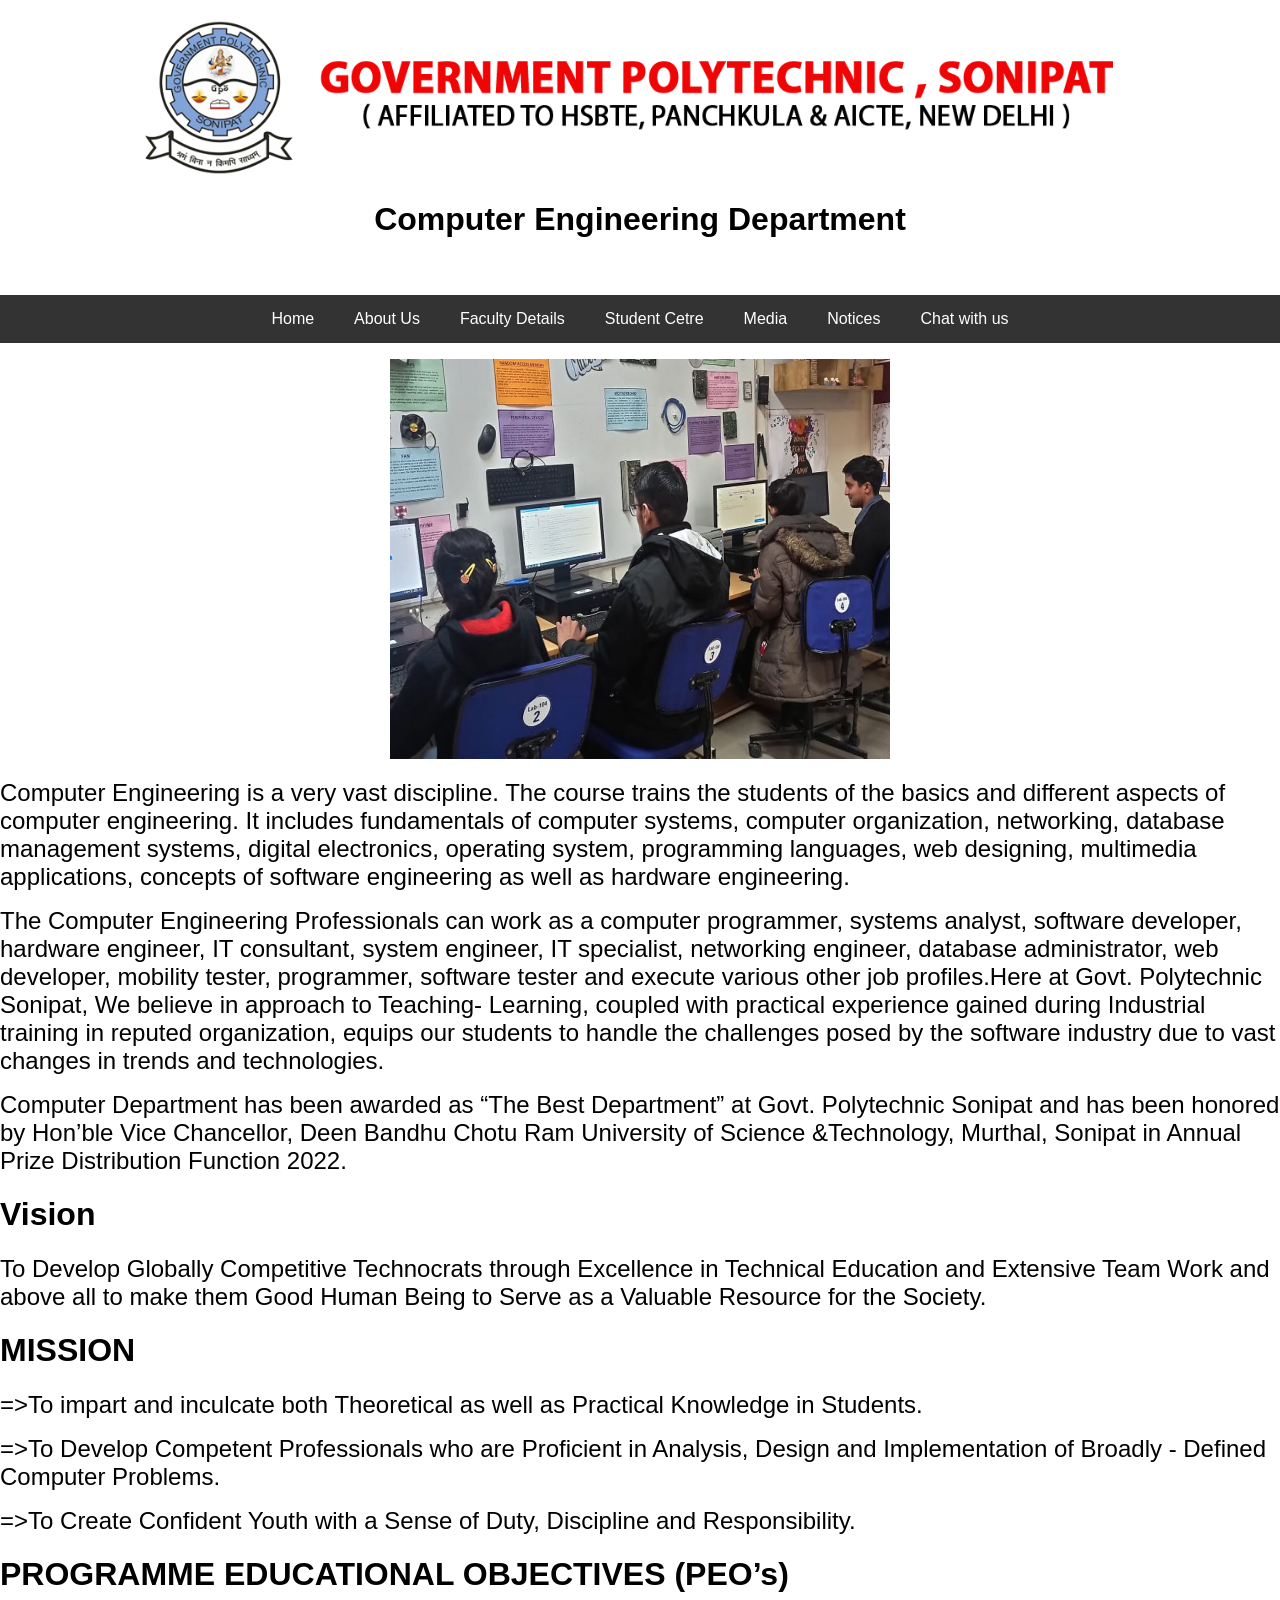
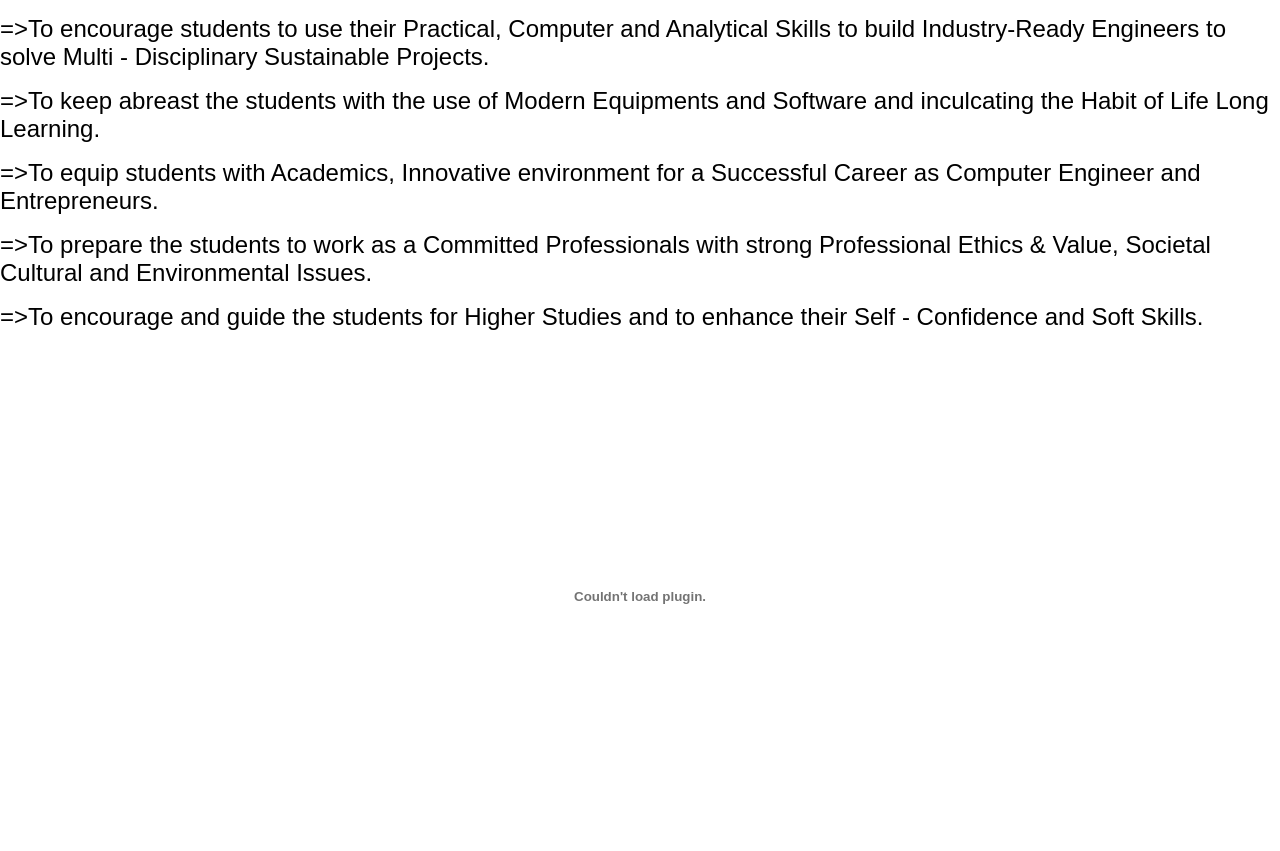
<file: aboutus.html>
<!DOCTYPE html>
<html lang="en">
<head>
    <meta charset="UTF-8">
    <meta name="viewport" content="width=device-width, initial-scale=1.0">
    <link rel="stylesheet" href="styles.css">
    <title>Menu 2</title>
</head>
<body>
    <header>
        <img src="media/logo.png" alt="College Logo" class="logo">
        <h1>Computer Engineering Department </h1>
    </header>
    <nav>
        <ul class="menu">
            <li><a href="home.html" class="menu-button"         >Home</a></li>
            <li><a href="aboutus.html" class="menu-button"       >About Us</a></li>
            <li><a href="facultydetails.html" class="menu-button">Faculty Details</a></li>
            <li><a href="studentcentre.html" class="menu-button" >Student Cetre</a></li>
            <li><a href="media.html" class="menu-button"         >Media</a></li>
            <li><a href="notices.html" class="menu-button"       >Notices</a></li>
            <li><a href="chatbox.html" class="menu-button"       >Chat with us</a></li>
        </ul>
    </nav>
    <main>
        <center><img src="media/about1.jpg" alt="Students" height="400" width="500"></center>
        <p><Font size ="5">Computer Engineering is a very vast discipline. The course trains the students
             of the basics and different aspects of computer engineering. It includes fundamentals of 
             computer systems, computer organization, networking, database management systems, digital 
             electronics, operating system, programming languages, web designing, multimedia applications,
              concepts of software engineering as well as hardware engineering.</Font></p>
        <p><Font size ="5">The Computer Engineering Professionals can work as a computer programmer, systems 
            analyst, software developer, hardware engineer, IT consultant, system engineer, IT specialist, 
            networking engineer, database administrator, web developer, mobility tester, programmer, software 
            tester and execute various other job profiles.Here at Govt. Polytechnic Sonipat, We believe in 
            approach to Teaching- Learning, coupled with practical experience gained during Industrial training 
            in reputed organization, equips our students to handle the challenges posed by the software industry 
            due to vast changes in trends and technologies.</Font></p>
        <p><Font size ="5">Computer Department has been awarded as “The Best Department” at Govt. Polytechnic 
            Sonipat and has been honored by Hon’ble Vice Chancellor, Deen Bandhu Chotu Ram University of 
            Science &Technology, Murthal, Sonipat in Annual Prize Distribution Function 2022.</Font></p>
        <h1>Vision</h1>
        <p><Font size ="5">To Develop Globally Competitive Technocrats through Excellence in Technical Education
             and Extensive Team Work and above all to make them Good Human Being to Serve as a Valuable Resource 
             for the Society.</Font></p>
        <h1>MISSION</h1>
        <p><Font size ="5">=>To impart and inculcate both Theoretical as well as Practical Knowledge in Students.</Font></p>   
        <p><Font size ="5">=>To Develop Competent Professionals who are Proficient in Analysis, Design and 
            Implementation of Broadly - Defined Computer Problems.</Font></p>
        <p><Font size ="5">=>To Create Confident Youth with a Sense of Duty, Discipline and Responsibility.</Font></p>
        <h1>PROGRAMME EDUCATIONAL OBJECTIVES (PEO’s)</h1>
        <p><Font size ="5">=>To encourage students to use their Practical, Computer and Analytical Skills to build 
            Industry-Ready Engineers to solve Multi - Disciplinary Sustainable Projects.</Font></p>
        <p><Font size ="5">=>To keep abreast the students with the use of Modern Equipments and Software and 
            inculcating the Habit of Life Long Learning.</Font></p>
        <p><Font size ="5">=>To equip students with Academics, Innovative environment for a Successful 
            Career as Computer Engineer and Entrepreneurs.</Font></p>
        <p><Font size ="5">=>To prepare the students to work as a Committed Professionals with strong Professional 
            Ethics & Value, Societal Cultural and Environmental Issues.</Font></p>
        <p><Font size ="5">=>To encourage and guide the students for Higher Studies and to enhance their 
            Self - Confidence and Soft Skills.</Font></p>
        <center><object class="pdf" 
            data="media/computer-engg-department.pdf"
            width="800"
            height="500">
        </center>
    </main>
</body>
</html>
</file>
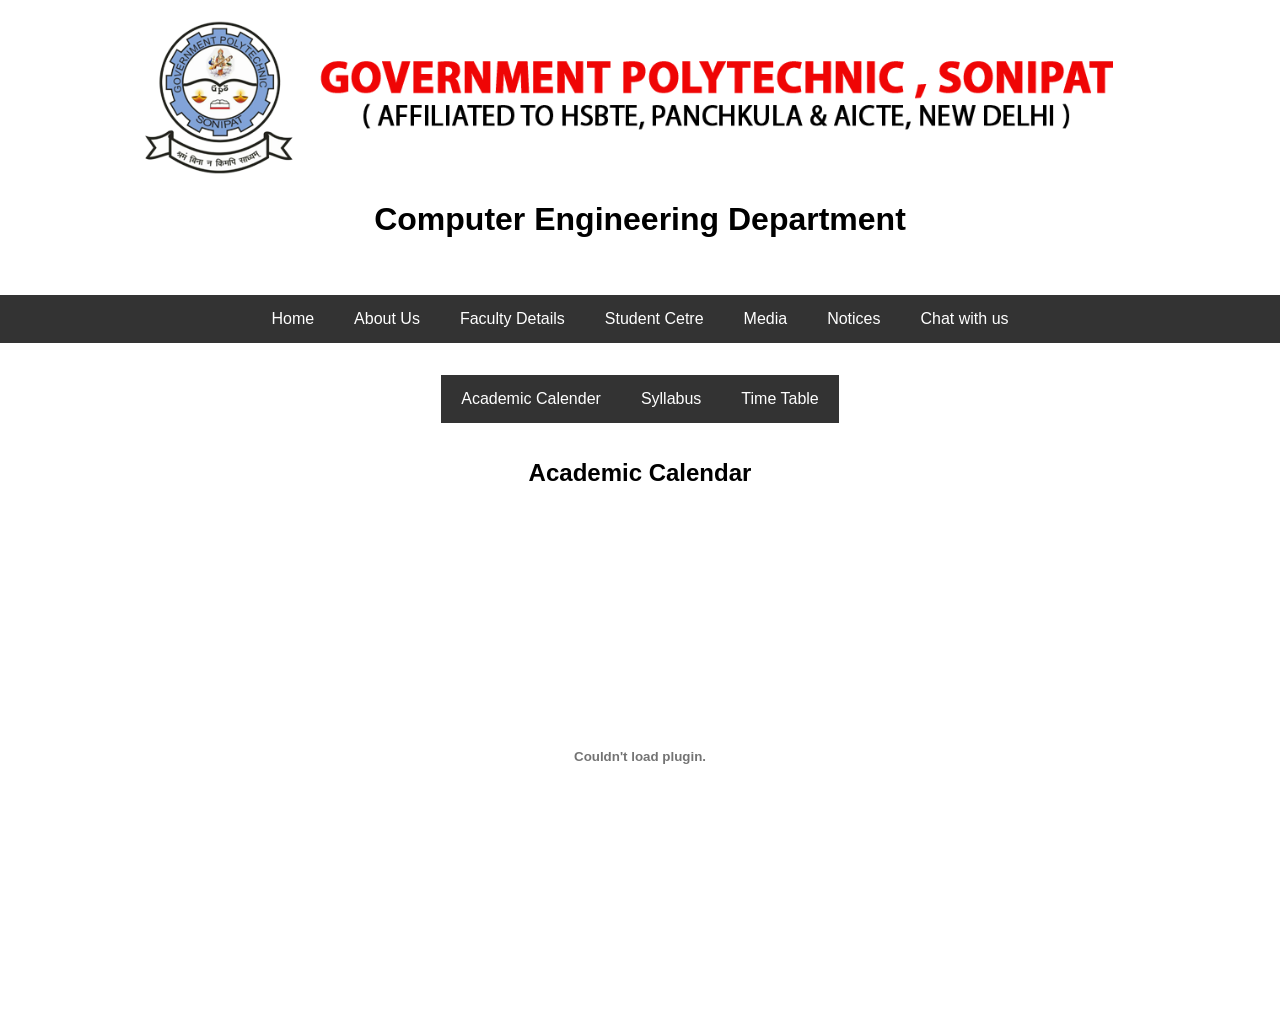
<file: academicCalender.html>
<!DOCTYPE html>
<html lang="en">
<head>
    <meta charset="UTF-8">
    <meta name="viewport" content="width=device-width, initial-scale=1.0">
    <link rel="stylesheet" href="styles.css">
    <title>Menu 4</title>
</head>
<body>
    <header>
        <img src="media/logo.png" alt="College Logo" class="logo">
        <h1>Computer Engineering Department </h1>
    </header>
    <nav>
        <ul class="menu">
            <li><a href="home.html" class="menu-button"         >Home</a></li>
            <li><a href="aboutus.html" class="menu-button"       >About Us</a></li>
            <li><a href="facultydetails.html" class="menu-button">Faculty Details</a></li>
            <li><a href="studentcentre.html" class="menu-button" >Student Cetre</a></li>
            <li><a href="media.html" class="menu-button"         >Media</a></li>
            <li><a href="notices.html" class="menu-button"       >Notices</a></li>
            <li><a href="chatbox.html" class="menu-button"       >Chat with us</a></li>
        </ul>
    </nav>
    <main>
        <nav class="submenu">
            <ul class="menu">
                    <li><a href="academicCalender.html" class="menu-button">Academic Calender</a></li>
                    <li><a href="syllabus.html" class="menu-button"        >Syllabus</a></li>
                    <li><a href="timetable.html" class="menu-button"       >Time Table</a></li>
            </ul>
        </nav>
        <center><h2>Academic Calendar</h2></center>
        <center><object class="pdf" 
            data="media/Academic_Calender_Even_2024-25.pdf"
            width="800"
            height="500">
        </object></center>
    </main>
</body>
</html>
</file>
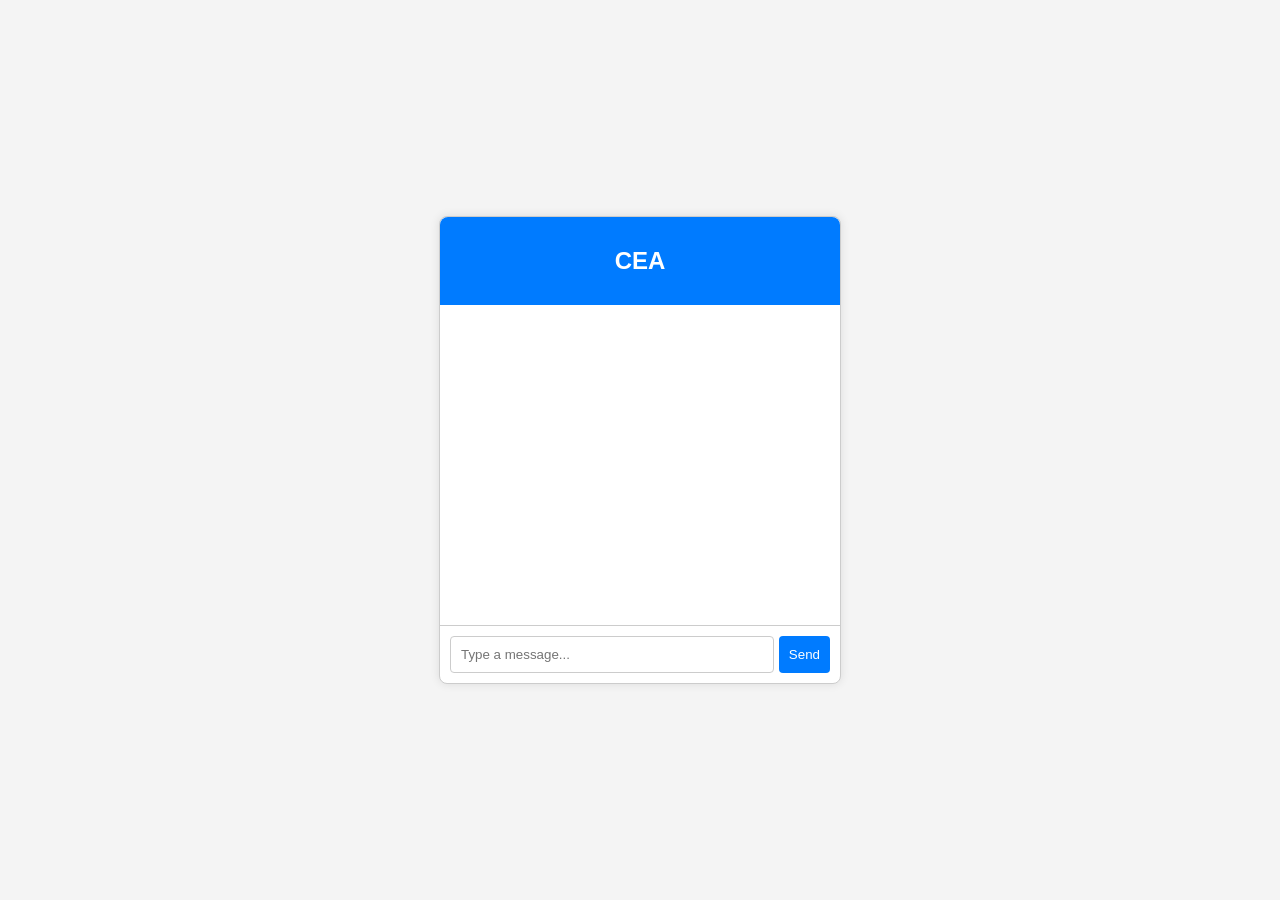
<file: chatbox.html>
<!DOCTYPE html>
<html lang="en">
<head>
    <meta charset="UTF-8">
    <meta name="viewport" content="width=device-width, initial-scale=1.0">
    <title>Chatbot Interface</title>
    <link rel="stylesheet" href="styles_chatbot.css">
</head>
<body>
    <div class="chat-container">
        <div class="chat-header">
            <h2>CEA</h2>
        </div>
        <div class="chat-box" id="chat-box">
            <!-- Chat messages will appear here -->
        </div>
        <div class="chat-input">
            <input type="text" id="user-input" placeholder="Type a message..." />
            <button id="send-button">Send</button>
        </div>
    </div>

    <script src="script.js"></script>
</body>
</html>
</file>
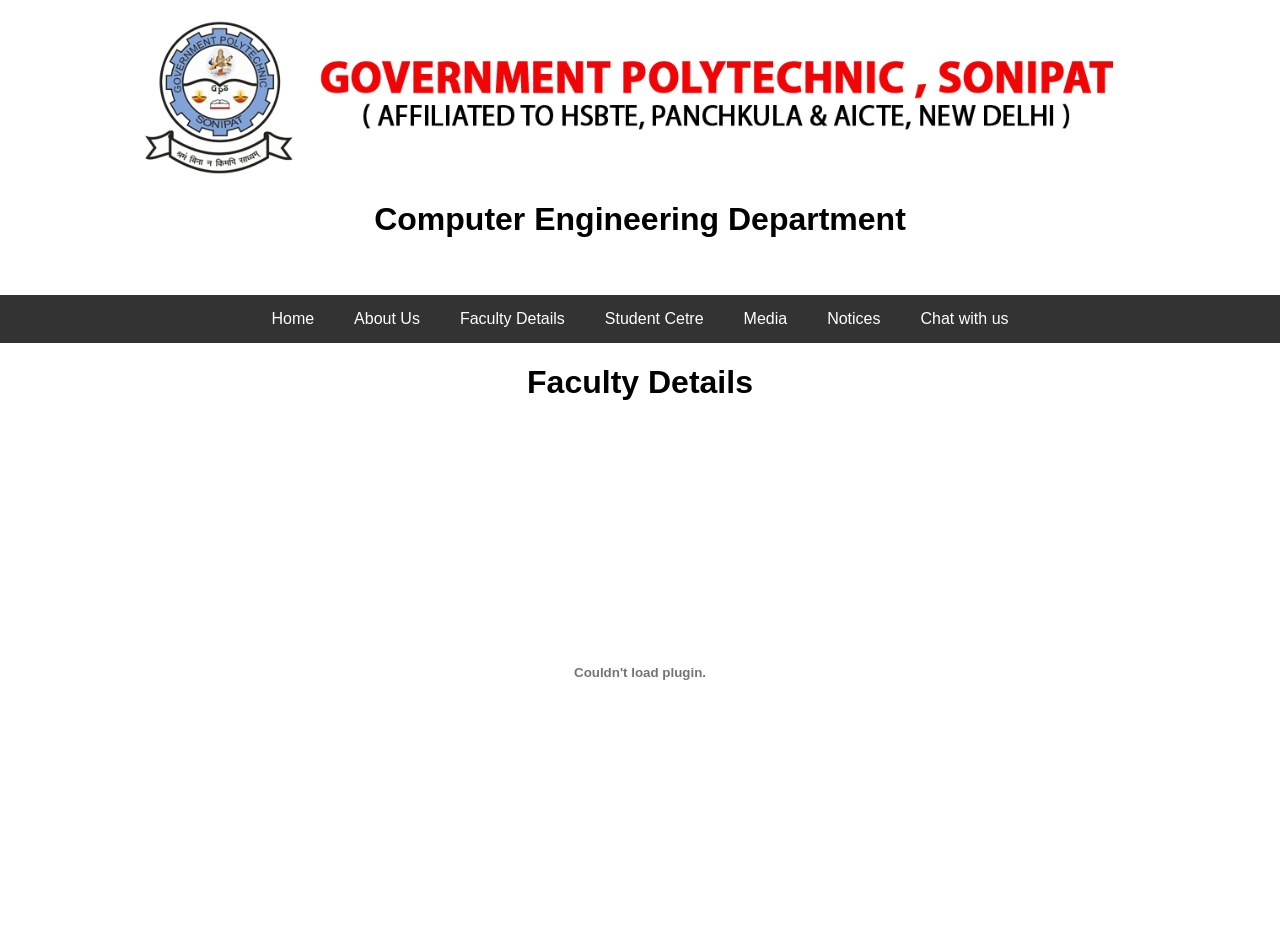
<file: facultydetails.html>
<!DOCTYPE html>
<html lang="en">
<head>
    <meta charset="UTF-8">
    <meta name="viewport" content="width=device-width, initial-scale=1.0">
    <link rel="stylesheet" href="styles.css">
    <title>Menu 3</title>
</head>
<body>
    <header>
        <img src="media/logo.png" alt="College Logo" class="logo">
        <h1>Computer Engineering Department </h1>
    </header>
    <nav>
        <ul class="menu">
            <li><a href="home.html" class="menu-button"         >Home</a></li>
            <li><a href="aboutus.html" class="menu-button"       >About Us</a></li>
            <li><a href="facultydetails.html" class="menu-button">Faculty Details</a></li>
            <li><a href="studentcentre.html" class="menu-button" >Student Cetre</a></li>
            <li><a href="media.html" class="menu-button"         >Media</a></li>
            <li><a href="notices.html" class="menu-button"       >Notices</a></li>
            <li><a href="chatbox.html" class="menu-button"       >Chat with us</a></li>
        </ul>
    </nav>
    <main>
        <center><h1>Faculty Details</h1></center>
        <center><object class="pdf" 
            data="media/Faculty.pdf"
            width="800"
            height="500">
        </object></center>
    </main>
</body>
</html>
</file>
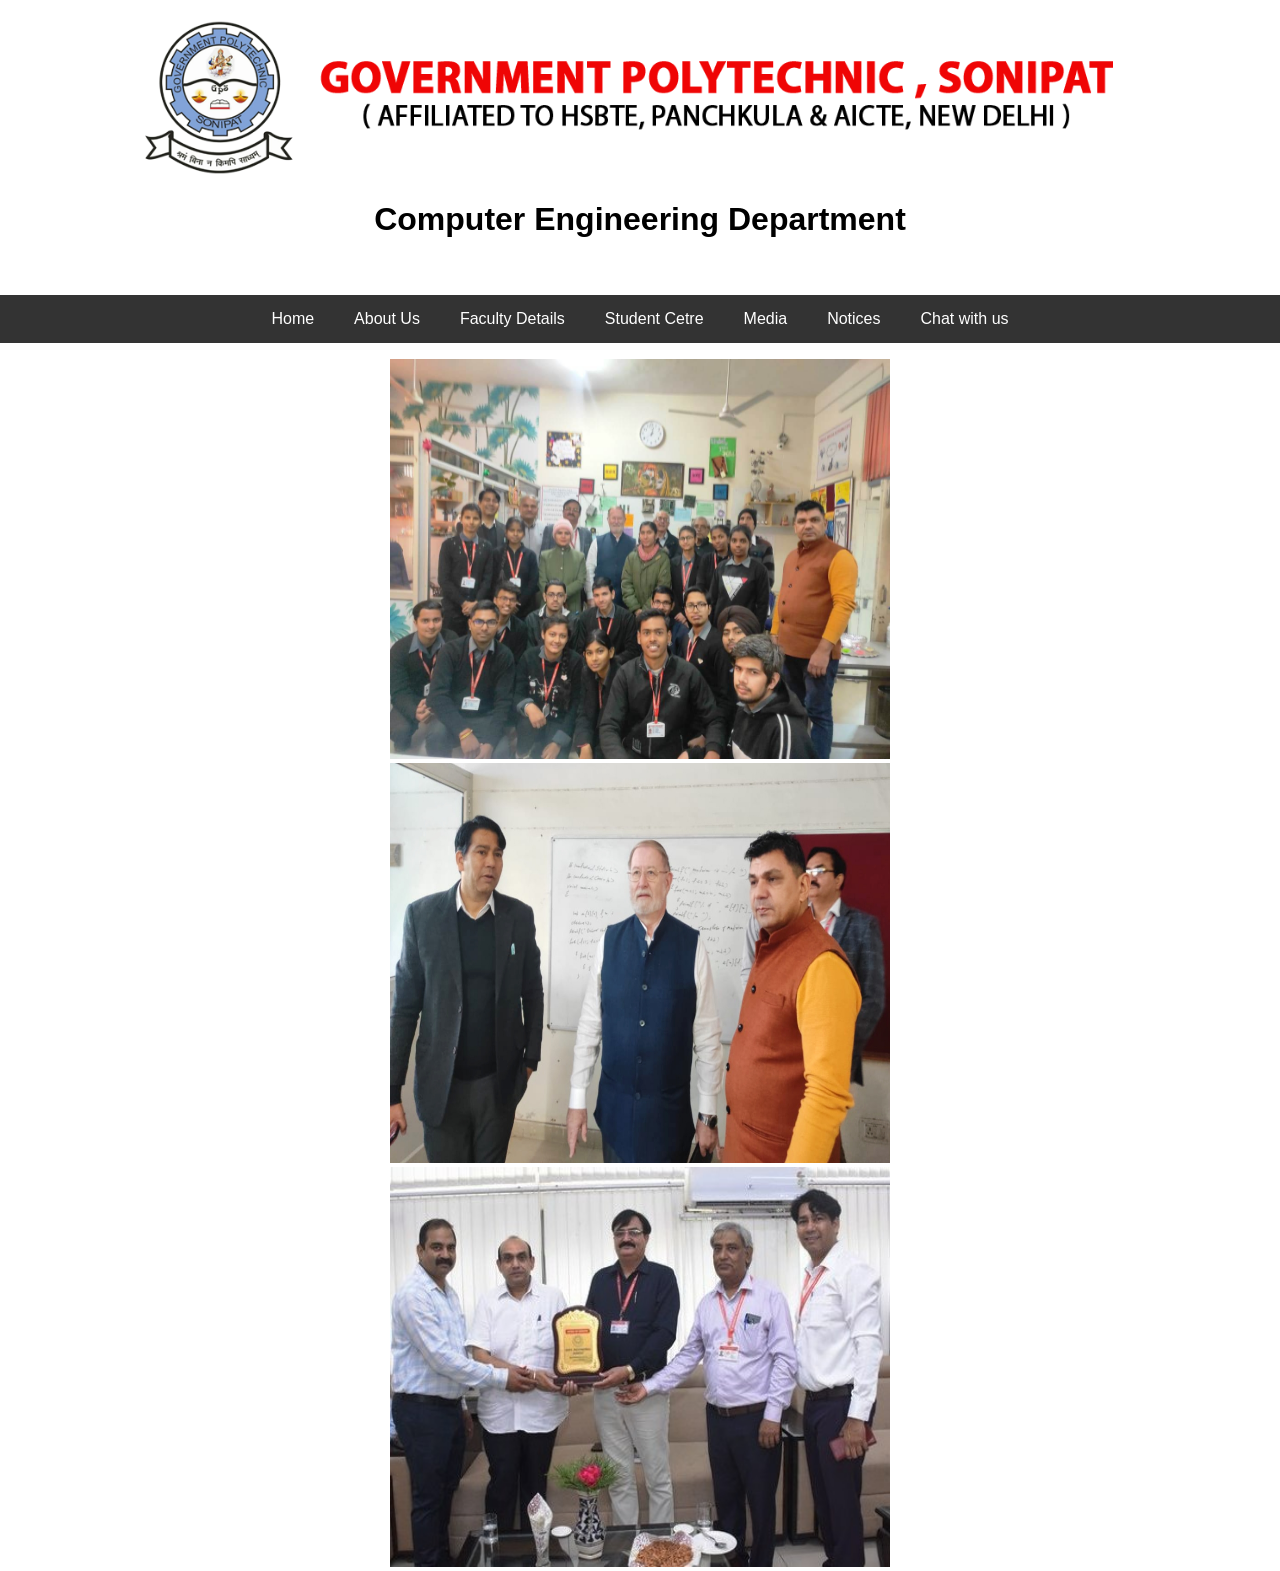
<file: media.html>
<!DOCTYPE html>
<html lang="en">
<head>
    <meta charset="UTF-8">
    <meta name="viewport" content="width=device-width, initial-scale=1.0">
    <link rel="stylesheet" href="styles.css">
    <title>Menu 5</title>
</head>
<body>
    <header>
        <img src="media/logo.png" alt="College Logo" class="logo">
        <h1>Computer Engineering Department </h1>
    </header>
    <nav>
        <ul class="menu">
            <li><a href="index.html" class="menu-button"         >Home</a></li>
            <li><a href="aboutus.html" class="menu-button"       >About Us</a></li>
            <li><a href="facultydetails.html" class="menu-button">Faculty Details</a></li>
            <li><a href="studentcentre.html" class="menu-button" >Student Cetre</a></li>
            <li><a href="media.html" class="menu-button"         >Media</a></li>
            <li><a href="notices.html" class="menu-button"       >Notices</a></li>
            <li><a href="chatbox.html" class="menu-button"       >Chat with us</a></li>
        </ul>
    </nav>
    <main>
        <center><img src="media/media1.jpg" height="400" width="500" ></center>
        <center><img src="media/media2.jpg" height="400" width="500" ></center>
        <center><img src="media/media3.jpg" height="400" width="500" ></center>
    
    </main>
</body>
</html>
</file>
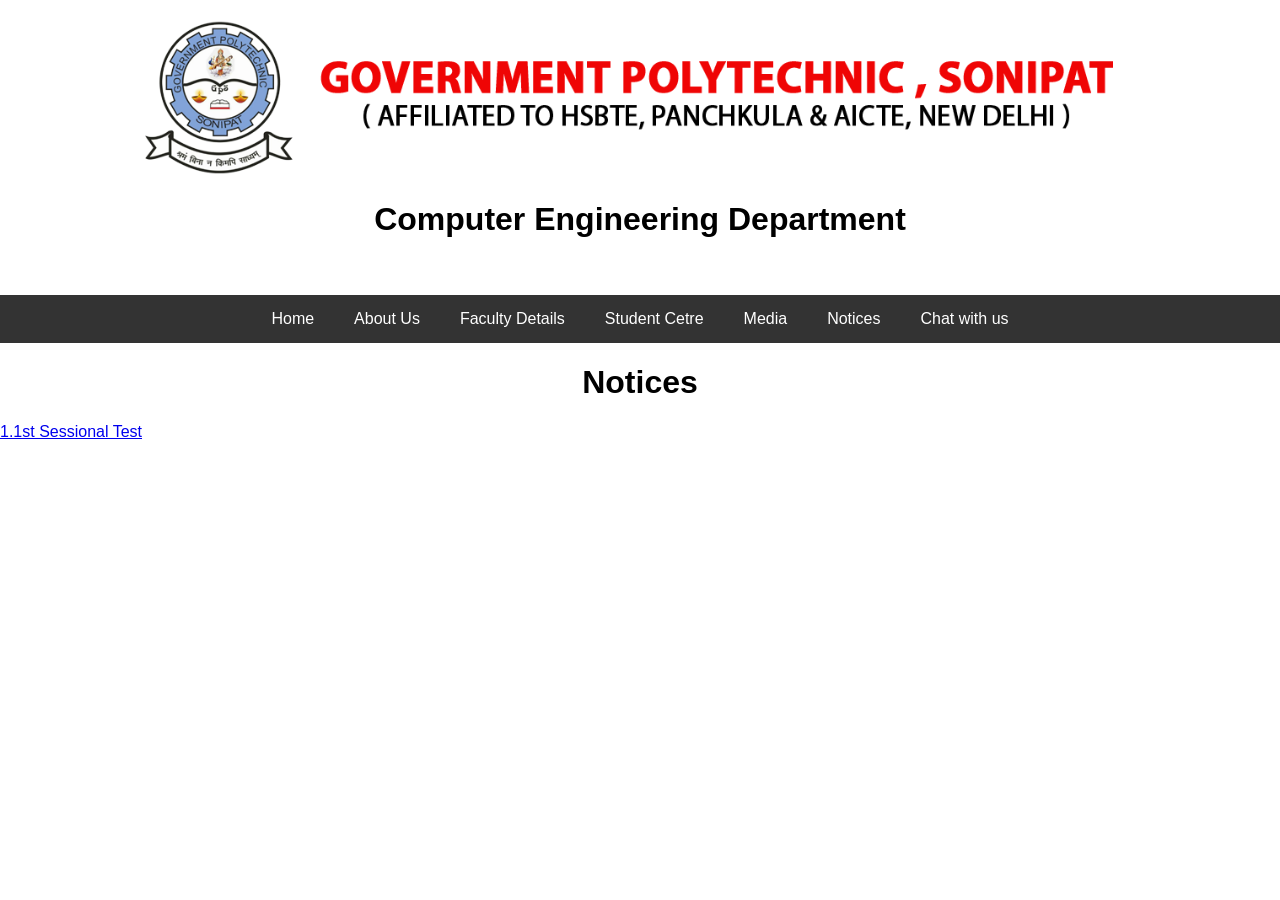
<file: notices.html>
<!DOCTYPE html>
<html lang="en">
<head>
    <meta charset="UTF-8">
    <meta name="viewport" content="width=device-width, initial-scale=1.0">
    <link rel="stylesheet" href="styles.css">
    <title>Menu 6</title>
</head>
<body>
    <header>
        <img src="media/logo.png" alt="College Logo" class="logo">
        <h1>Computer Engineering Department </h1>
    </header>
    <nav>
        <ul class="menu">
            <li><a href="home.html" class="menu-button"         >Home</a></li>
            <li><a href="aboutus.html" class="menu-button"       >About Us</a></li>
            <li><a href="facultydetails.html" class="menu-button">Faculty Details</a></li>
            <li><a href="studentcentre.html" class="menu-button" >Student Cetre</a></li>
            <li><a href="media.html" class="menu-button"         >Media</a></li>
            <li><a href="notices.html" class="menu-button"       >Notices</a></li>
            <li><a href="chatbox.html" class="menu-button"       >Chat with us</a></li>
        </ul>
    </nav>
    <main>
        <center><h1>Notices</h1></center>
        <a href="media/1st Sessional.jpg">1.1st Sessional Test</a>
    </main>
</body>
</html>
</file>
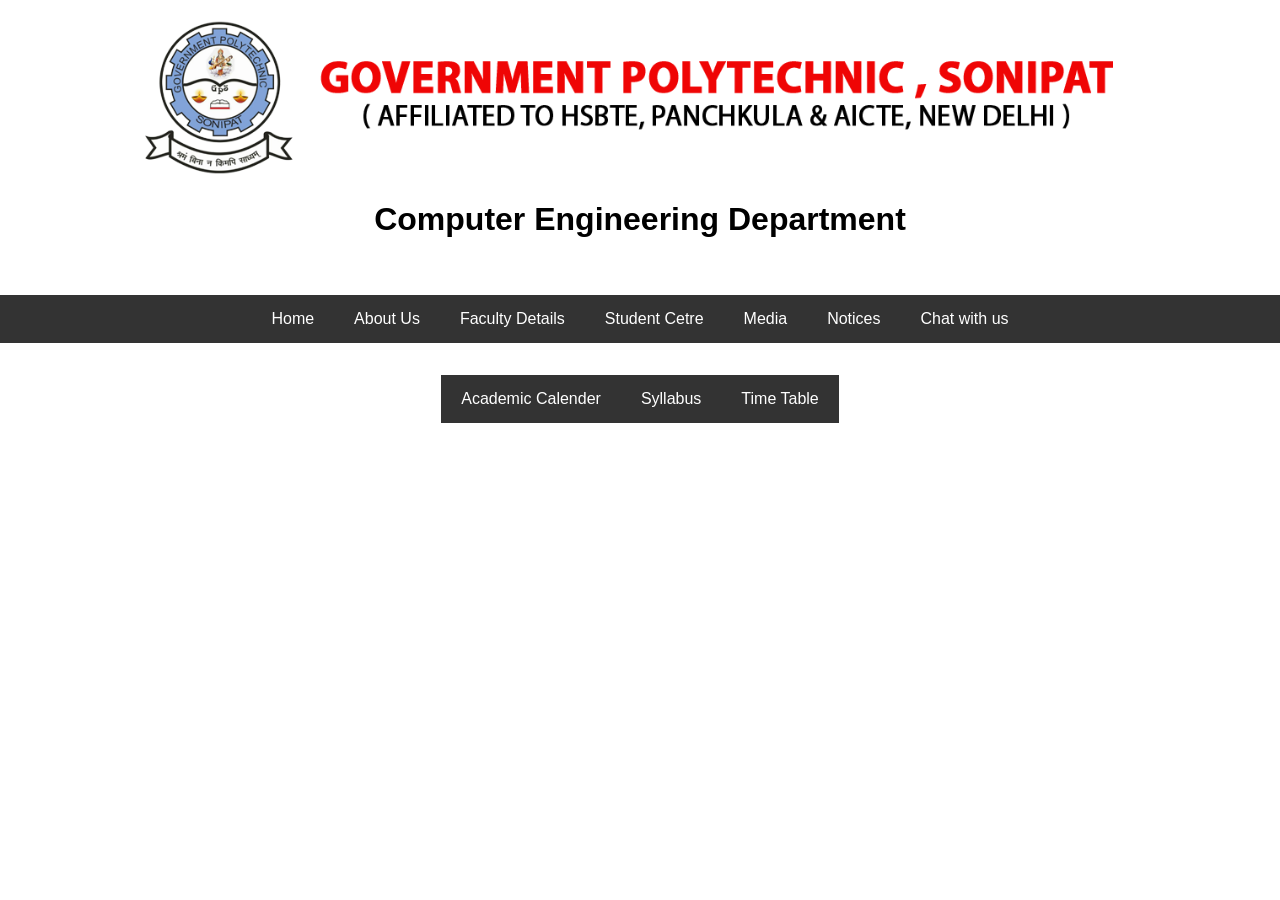
<file: studentcentre.html>
<!DOCTYPE html>
<html lang="en">
<head>
    <meta charset="UTF-8">
    <meta name="viewport" content="width=device-width, initial-scale=1.0">
    <link rel="stylesheet" href="styles.css">
    <title>Menu 4</title>
</head>
<body>
    <header>
        <img src="media/logo.png" alt="College Logo" class="logo">
        <h1>Computer Engineering Department </h1>
    </header>
    <nav>
        <ul class="menu">
            <li><a href="home.html" class="menu-button"         >Home</a></li>
            <li><a href="aboutus.html" class="menu-button"       >About Us</a></li>
            <li><a href="facultydetails.html" class="menu-button">Faculty Details</a></li>
            <li><a href="studentcentre.html" class="menu-button" >Student Cetre</a></li>
            <li><a href="media.html" class="menu-button"         >Media</a></li>
            <li><a href="notices.html" class="menu-button"       >Notices</a></li>
            <li><a href="chatbox.html" class="menu-button"       >Chat with us</a></li>
        </ul>
    </nav>
    <main>
        <nav class="submenu">
            <ul class="menu">
                    <li><a href="academicCalender.html" class="menu-button">Academic Calender</a></li>
                    <li><a href="syllabus.html" class="menu-button"        >Syllabus</a></li>
                    <li><a href="timetable.html" class="menu-button"       >Time Table</a></li>
            </ul>
    </main>
</body>
</html>
</file>
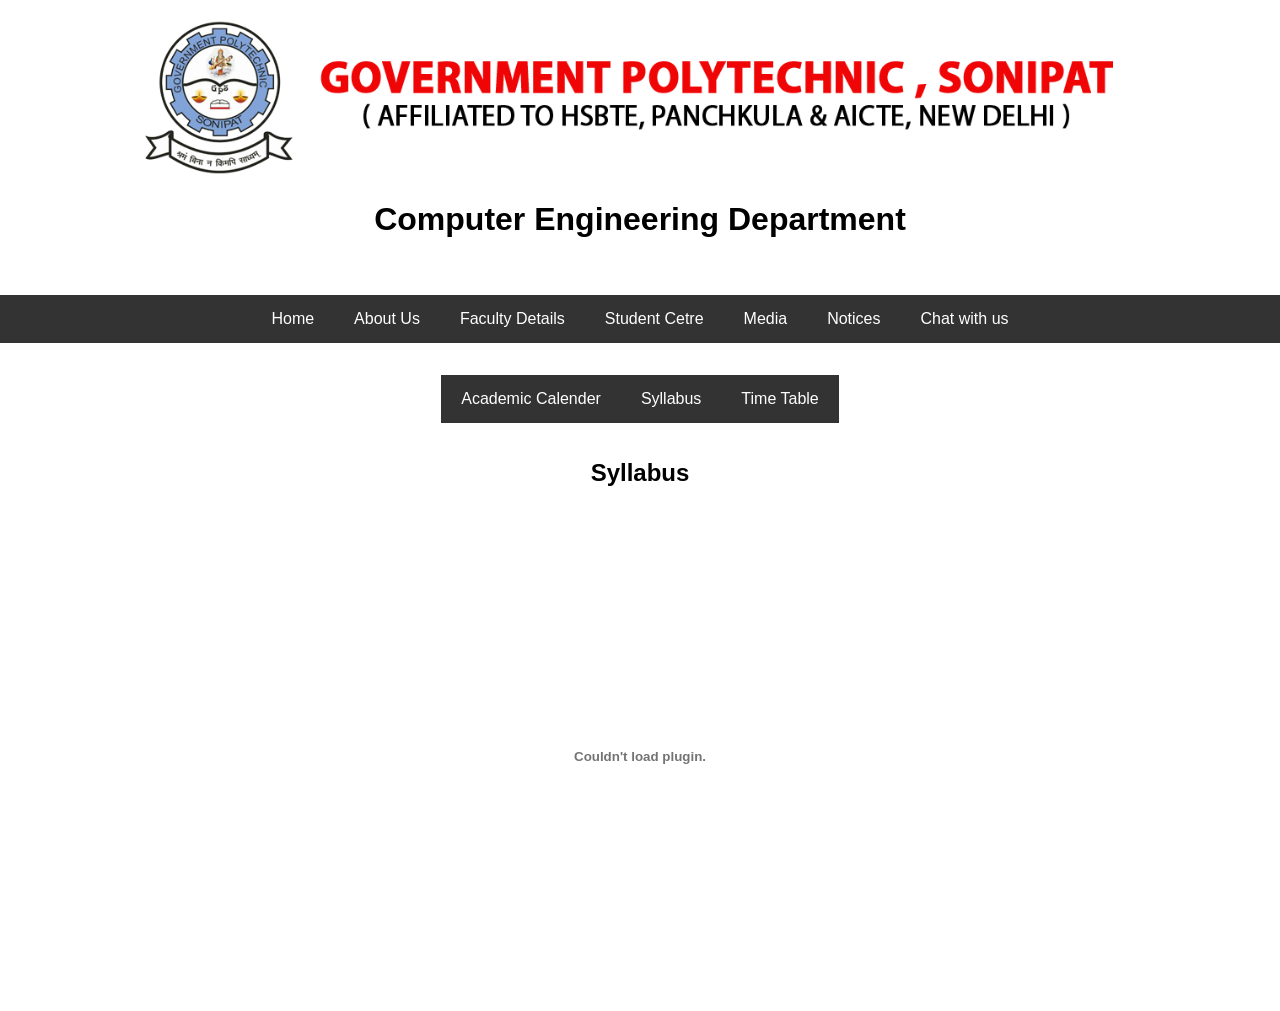
<file: syllabus.html>
<!DOCTYPE html>
<html lang="en">
<head>
    <meta charset="UTF-8">
    <meta name="viewport" content="width=device-width, initial-scale=1.0">
    <link rel="stylesheet" href="styles.css">
    <title>Menu 4</title>
</head>
<body>
    <header>
        <img src="media/logo.png" alt="College Logo" class="logo">
        <h1>Computer Engineering Department </h1>
    </header>
    <nav>
        <ul class="menu">
            <li><a href="home.html" class="menu-button"         >Home</a></li>
            <li><a href="aboutus.html" class="menu-button"       >About Us</a></li>
            <li><a href="facultydetails.html" class="menu-button">Faculty Details</a></li>
            <li><a href="studentcentre.html" class="menu-button" >Student Cetre</a></li>
            <li><a href="media.html" class="menu-button"         >Media</a></li>
            <li><a href="notices.html" class="menu-button"       >Notices</a></li>
            <li><a href="chatbox.html" class="menu-button"       >Chat with us</a></li>
        </ul>
    </nav>
    <main>
        <nav class="submenu">
            <ul class="menu">
                    <li><a href="academicCalender.html" class="menu-button">Academic Calender</a></li>
                    <li><a href="syllabus.html" class="menu-button"        >Syllabus</a></li>
                    <li><a href="timetable.html" class="menu-button"       >Time Table</a></li>
            </ul>
        </nav>
        <center><h2>Syllabus</h2></center>
        <center><object class="pdf" 
            data="media/Syllabus.pdf"
            width="800"
            height="500">
        </object></center>
    </main>
</body>
</html>
</file>
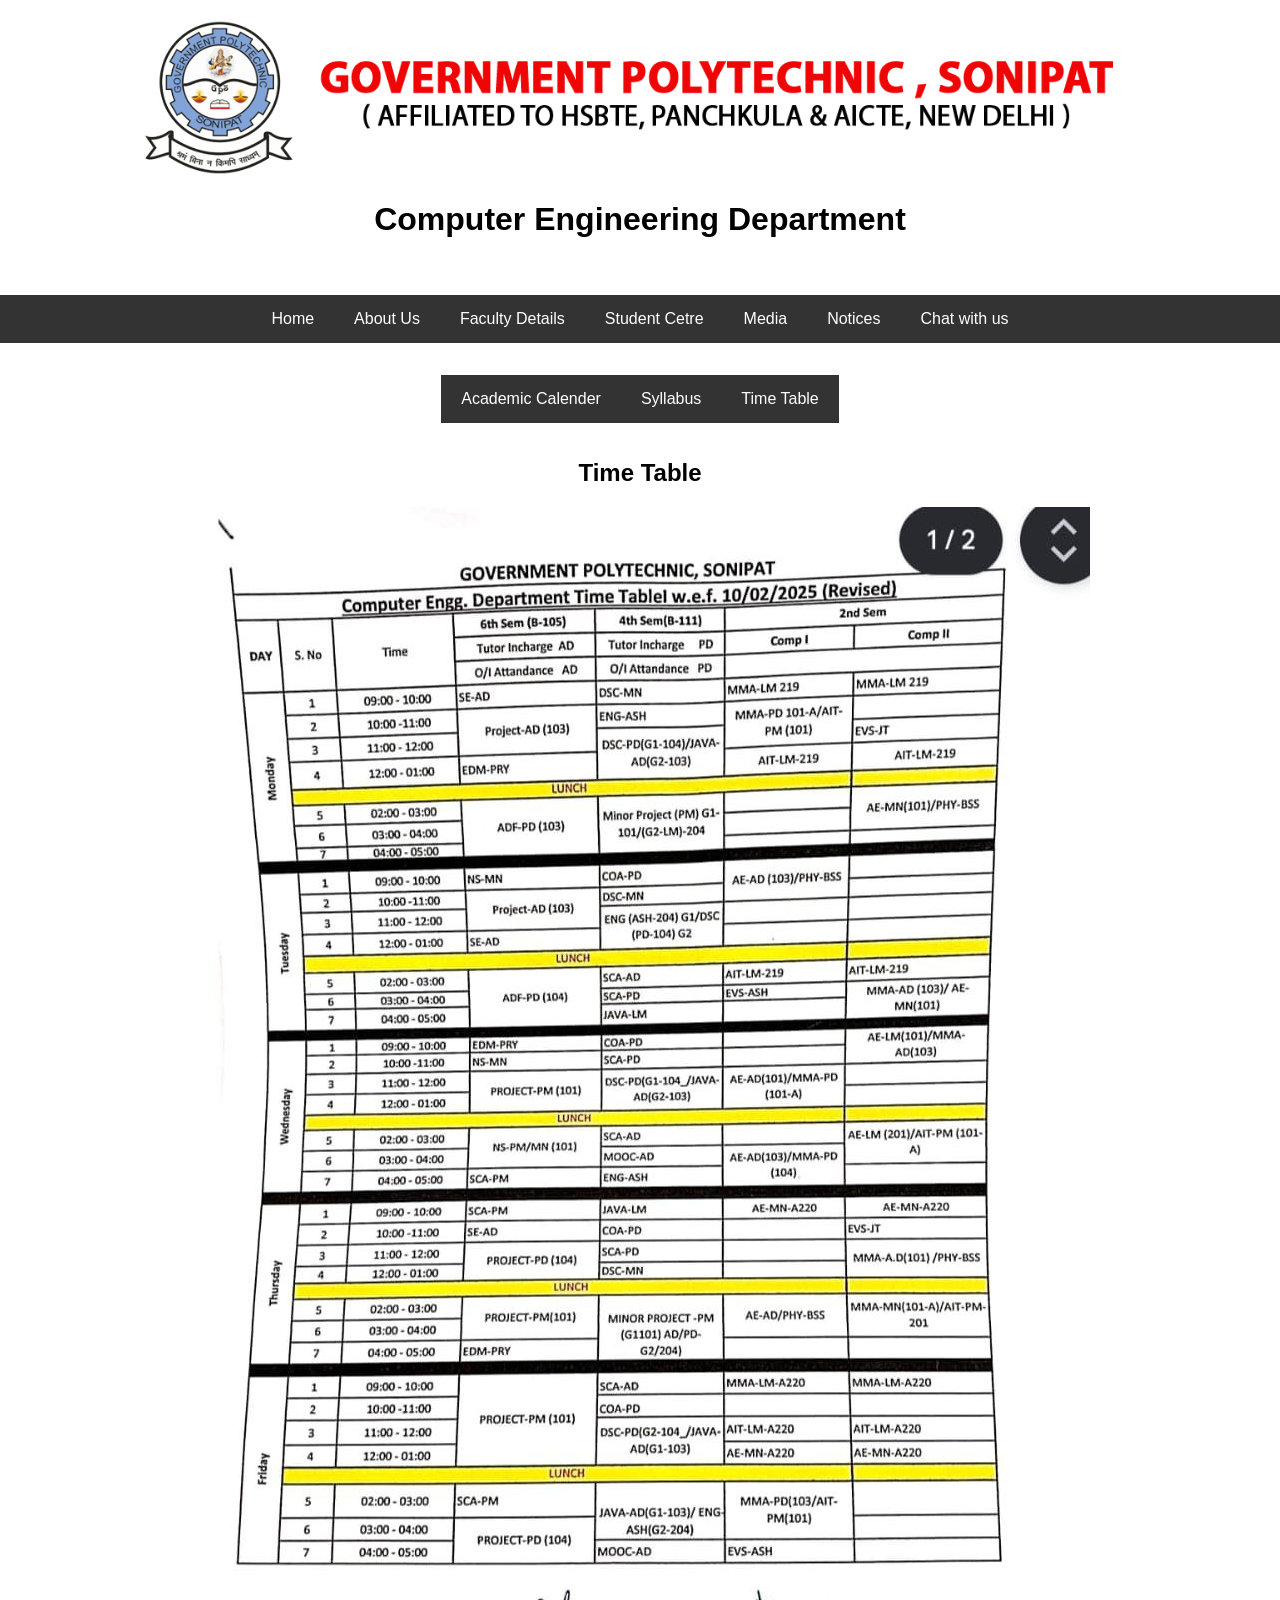
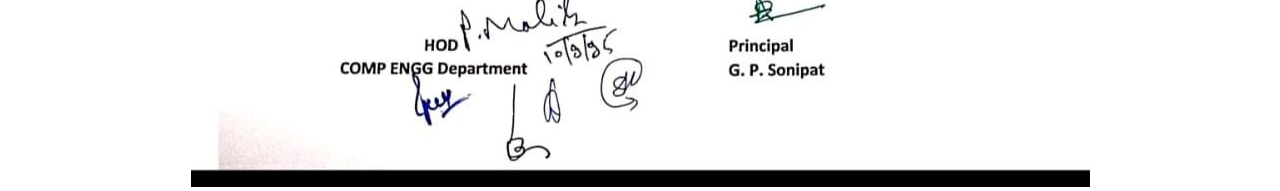
<file: timetable.html>
<!DOCTYPE html>
<html lang="en">
<head>
    <meta charset="UTF-8">
    <meta name="viewport" content="width=device-width, initial-scale=1.0">
    <link rel="stylesheet" href="styles.css">
    <title>Menu 4</title>
</head>
<body>
    <header>
        <img src="media/logo.png" alt="College Logo" class="logo">
        <h1>Computer Engineering Department </h1>
    </header>
    <nav>
        <ul class="menu">
            <li><a href="home.html" class="menu-button"         >Home</a></li>
            <li><a href="aboutus.html" class="menu-button"       >About Us</a></li>
            <li><a href="facultydetails.html" class="menu-button">Faculty Details</a></li>
            <li><a href="studentcentre.html" class="menu-button" >Student Cetre</a></li>
            <li><a href="media.html" class="menu-button"         >Media</a></li>
            <li><a href="notices.html" class="menu-button"       >Notices</a></li>
            <li><a href="chatbox.html" class="menu-button"       >Chat with us</a></li>
        </ul>
    </nav>
    <main>
        <nav class="submenu">
            <ul class="menu">
                    <li><a href="academicCalender.html" class="menu-button">Academic Calender</a></li>
                    <li><a href="syllabus.html" class="menu-button"        >Syllabus</a></li>
                    <li><a href="timetable.html" class="menu-button"       >Time Table</a></li>
            </ul>
        </nav>
        <center><h2>Time Table</h2></center>
        <center><img src="media/timetable.jpg" alt="Time Table" ></center>
    </main>
</body>
</html>
</file>
<file: styles.css>
body {
    font-family: Arial, sans-serif;
    margin: 0;
    padding: 0;
}

header {
    text-align: center;
    padding: 20px;
}

.logo {
    height: 200;width: 1000px; /* Adjust the size of the logo */
}

.menu {
    list-style-type: none;
    padding: 0;
    display: flex; /* Added to arrange menus in a horizontal line */
    justify-content: center; /* Center the menu items */
    background-color: #333;
}

.submenu {
    list-style-type: none;
    padding: 0;
    display: flex; /* Added to arrange submenu items in a horizontal line */
    justify-content: center; /* Center the submenu items */
}

.menu-button {
    display: inline-block;
    padding: 15px 20px;
    color: white;
    text-decoration: none;
    transition: background-color 0.3s;
}

.menu-button:hover {
    background-color: #555; /* Change color on hover */
}

.menu-button:active {
    background-color: #777; /* Change color when clicked */
}
</file>
<file: styles_chatbot.css>
body{
    font-family: Arial, sans-serif;
    background-color: #f4f4f4;
    display: flex;
    justify-content: center;
    align-items: center;
    height: 100vh;
    margin: 0;
}

.chat-container {
    width: 400px;
    border: 1px solid #ccc;
    border-radius: 8px;
    background-color: #fff;
    box-shadow: 0 0 10px rgba(0, 0, 0, 0.1);
}

.chat-header {
    background-color: #007bff;
    color: white;
    padding: 10px;
    border-top-left-radius: 8px;
    border-top-right-radius: 8px;
    text-align: center;
}

.chat-box {
    height: 300px;
    padding: 10px;
    overflow-y: auto;
    border-bottom: 1px solid #ccc;
}

.chat-input {
    display: flex;
    padding: 10px;
}

.chat-input input {
    flex: 1;
    padding: 10px;
    border: 1px solid #ccc;
    border-radius: 4px;
}

.chat-input button {
    padding: 10px;
    margin-left: 5px;
    background-color: #007bff;
    color: white;
    border: none;
    border-radius: 4px;
    cursor: pointer;
}

.chat-input button:hover {
    background-color: #0056b3;
}

.message {
    margin: 5px 0;
}

.user-message {
    text-align: right;
}

.bot-message {
    text-align: left;
}
</file>
